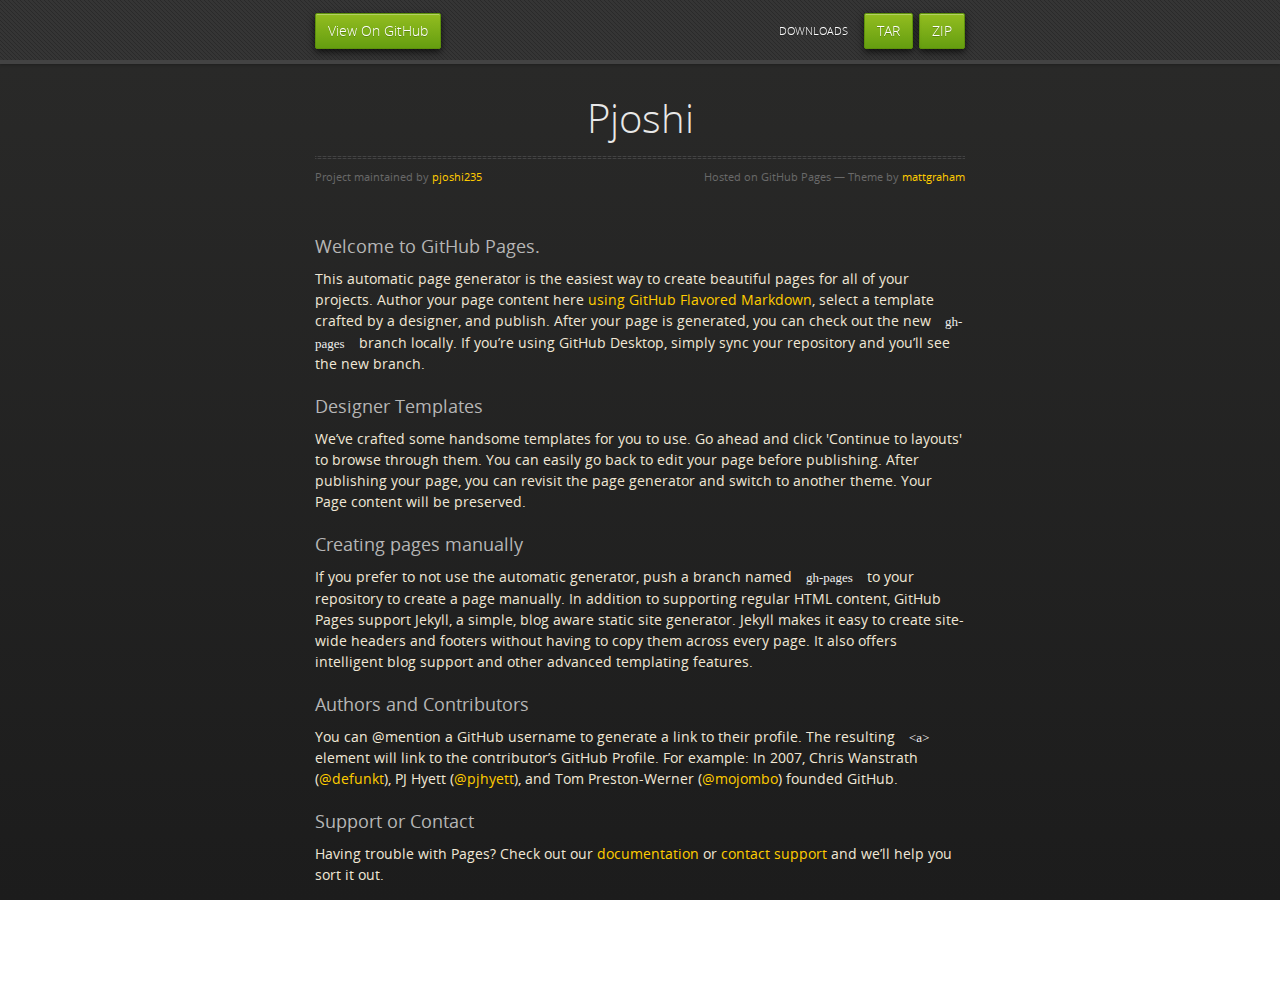
<file: index.html>
<!doctype html>
<html>
  <head>
    <meta charset="utf-8">
    <meta http-equiv="X-UA-Compatible" content="chrome=1">
    <title>Pjoshi by pjoshi235</title>
    <link rel="stylesheet" href="stylesheets/styles.css">
    <link rel="stylesheet" href="stylesheets/github-dark.css">
    <script src="https://ajax.googleapis.com/ajax/libs/jquery/1.7.1/jquery.min.js"></script>
    <script src="javascripts/respond.js"></script>
    <!--[if lt IE 9]>
      <script src="//html5shiv.googlecode.com/svn/trunk/html5.js"></script>
    <![endif]-->
    <!--[if lt IE 8]>
    <link rel="stylesheet" href="stylesheets/ie.css">
    <![endif]-->
    <meta name="viewport" content="width=device-width, initial-scale=1, user-scalable=no">

  </head>
  <body>
      <div id="header">
        <nav>
          <li class="fork"><a href="https://github.com/pjoshi235/pjoshi">View On GitHub</a></li>
          <li class="downloads"><a href="https://github.com/pjoshi235/pjoshi/zipball/master">ZIP</a></li>
          <li class="downloads"><a href="https://github.com/pjoshi235/pjoshi/tarball/master">TAR</a></li>
          <li class="title">DOWNLOADS</li>
        </nav>
      </div><!-- end header -->

    <div class="wrapper">

      <section>
        <div id="title">
          <h1>Pjoshi</h1>
          <p></p>
          <hr>
          <span class="credits left">Project maintained by <a href="https://github.com/pjoshi235">pjoshi235</a></span>
          <span class="credits right">Hosted on GitHub Pages &mdash; Theme by <a href="https://twitter.com/michigangraham">mattgraham</a></span>
        </div>

        <h3>
<a id="welcome-to-github-pages" class="anchor" href="#welcome-to-github-pages" aria-hidden="true"><span aria-hidden="true" class="octicon octicon-link"></span></a>Welcome to GitHub Pages.</h3>

<p>This automatic page generator is the easiest way to create beautiful pages for all of your projects. Author your page content here <a href="https://guides.github.com/features/mastering-markdown/">using GitHub Flavored Markdown</a>, select a template crafted by a designer, and publish. After your page is generated, you can check out the new <code>gh-pages</code> branch locally. If you’re using GitHub Desktop, simply sync your repository and you’ll see the new branch.</p>

<h3>
<a id="designer-templates" class="anchor" href="#designer-templates" aria-hidden="true"><span aria-hidden="true" class="octicon octicon-link"></span></a>Designer Templates</h3>

<p>We’ve crafted some handsome templates for you to use. Go ahead and click 'Continue to layouts' to browse through them. You can easily go back to edit your page before publishing. After publishing your page, you can revisit the page generator and switch to another theme. Your Page content will be preserved.</p>

<h3>
<a id="creating-pages-manually" class="anchor" href="#creating-pages-manually" aria-hidden="true"><span aria-hidden="true" class="octicon octicon-link"></span></a>Creating pages manually</h3>

<p>If you prefer to not use the automatic generator, push a branch named <code>gh-pages</code> to your repository to create a page manually. In addition to supporting regular HTML content, GitHub Pages support Jekyll, a simple, blog aware static site generator. Jekyll makes it easy to create site-wide headers and footers without having to copy them across every page. It also offers intelligent blog support and other advanced templating features.</p>

<h3>
<a id="authors-and-contributors" class="anchor" href="#authors-and-contributors" aria-hidden="true"><span aria-hidden="true" class="octicon octicon-link"></span></a>Authors and Contributors</h3>

<p>You can @mention a GitHub username to generate a link to their profile. The resulting <code>&lt;a&gt;</code> element will link to the contributor’s GitHub Profile. For example: In 2007, Chris Wanstrath (<a href="https://github.com/defunkt" class="user-mention">@defunkt</a>), PJ Hyett (<a href="https://github.com/pjhyett" class="user-mention">@pjhyett</a>), and Tom Preston-Werner (<a href="https://github.com/mojombo" class="user-mention">@mojombo</a>) founded GitHub.</p>

<h3>
<a id="support-or-contact" class="anchor" href="#support-or-contact" aria-hidden="true"><span aria-hidden="true" class="octicon octicon-link"></span></a>Support or Contact</h3>

<p>Having trouble with Pages? Check out our <a href="https://help.github.com/pages">documentation</a> or <a href="https://github.com/contact">contact support</a> and we’ll help you sort it out.</p>
      </section>

    </div>
    <!--[if !IE]><script>fixScale(document);</script><![endif]-->
    
  </body>
</html>
</file>
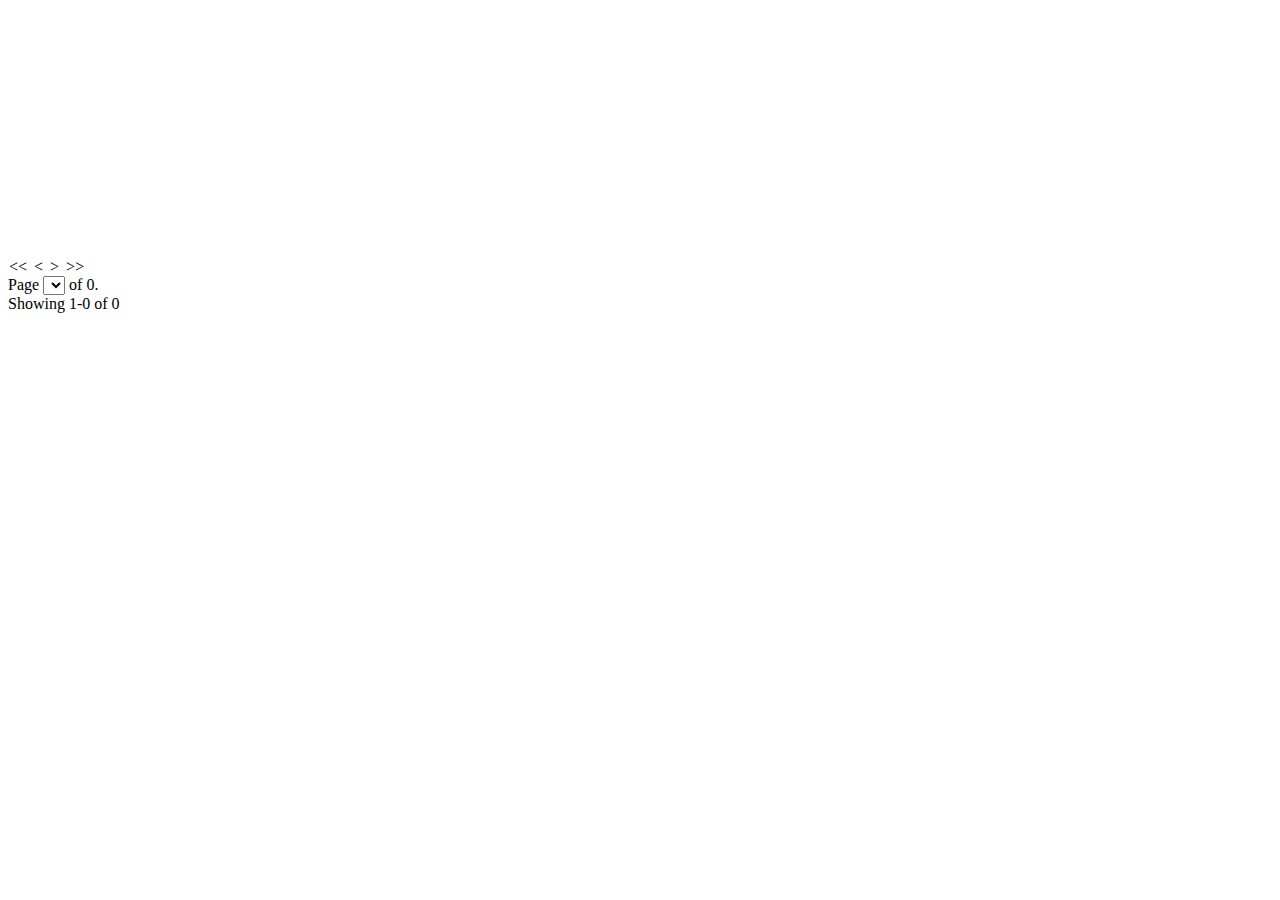
<file: my/ayurvedablogarchive.html>
<!doctype html>
<html lang="en">
<head>
<meta charset="utf-8">
<title></title>
<style type="">
*/
html, body {background-color: transparent; margin-left:0; margin-top:0;}

.simple-pagination-page-numbers a{
display: block;
	float: left;
	width: 1.5rem;
	text-align: center;
}

.my-navigation a{
	color: #000000;
	text-decoration: none;
	padding-top: 2px;
	padding-bottom: 2px;
        padding-left: 1px;
	padding-right: 1px;
}
.my-navigation a h1{
	padding: 2px;
	color: #000000;
	text-align: center;
}
.my-navigation a:hover{
	color: #124d9b;
	background-color: #A8CEDD}
.my-navigation {
	display: table;
}

.my-navigation:after{
	content: "";
	display: table;
	clear: both;
}
.my-navigation div{
	float: left;
}
.my-navigation div + div{
	margin-left: 5px;
}
#postarctbl{
width: 220px;
white-space: nowrap;
overflow: hidden;
}

#postarctbl td {
background-color: #C9DDE5;
}

#postarctbl td:hover {
background-color: #A8CEDD;
}
#postarctbl td a {
background-color: #C9DDE5;
color: #000000;
text-decoration: none;
font-size:16px;
font-family: georgia;
}
#postarctbl td a:hover {
background-color: #A8CEDD;
color: #01576D;
}

#bp_toc1 {
min-height: 250px;
max-height: 250px;
width: 220px;
white-space: nowrap;
overflow: hidden;
}
#bp_toc1 a: hover{
color:#0b0375;
background-color:#A8CEDD;
}
</style>


<base target="_top" />


</head>
<body>


<div id="archivetitle">
<div id="bp_toc1">
</div>
<script type="text/javascript">
// ---------------------------------------------------
// BLOGTOC
// ---------------------------------------------------
// BlogToc creates a clickable Table Of Contents for
// Blogger Blogs.
// It uses the JSON post feed, and create a ToC of it.
// The ToC can be sorted by title or by date, both
// ascending and descending, and can be filtered by
// label.
// ---------------------------------------------------
// Author: Beautiful Beta
// Url: http://beautifulbeta.blogspot.com
// Version: 2
// Date: 2007-04-12
// ---------------------------------------------------
// Modified by Pankaj Joshi
// http://pjoshi235.blogspot.com
// Date : 23-05-2015
// global arrays

  var postTitle = new Array();     // array of posttitles
   var postUrl = new Array();       // array of posturls
   var postDate = new Array();      // array of post publish dates
   var postSum = new Array();       // array of post summaries
   var postLabels = new Array();    // array of post labels

// global variables
   var sortBy = "datenewest";         // default value for sorting ToC
   var tocLoaded = false;           // true if feed is read and ToC can be displayed
   var numChars = 500;              // number of characters in post summary
   var postFilter = '';             // default filter value
   var tocdiv = document.getElementById("bp_toc1"); //the toc container
   var totalEntires =0; //Entries grabbed till now
   var totalPosts =0; //Total number of posts in the blog.

// main callback function

function loadtoc(json) {

   function getPostData() {
   // this functions reads all postdata from the json-feed and stores it in arrays
      if ("entry" in json.feed) {
         var numEntries = json.feed.entry.length;
         totalEntires = totalEntires + numEntries;
         totalPosts=json.feed.openSearch$totalResults.$t
         if(totalPosts>totalEntires)
         {
         var nextjsoncall = document.createElement('script');
         nextjsoncall.type = 'text/javascript';
         startindex=totalEntires+1;
         nextjsoncall.setAttribute("src", "http://ayurvedapjoshi.blogspot.com/feeds/posts/summary?start-index=" + startindex + "&max-results=500&alt=json-in-script&callback=loadtoc");
         tocdiv.appendChild(nextjsoncall);
         }
      // main loop gets all the entries from the feed
         for (var i = 0; i < numEntries; i++) {
         // get the entry from the feed
            var entry = json.feed.entry[i];

         // get the posttitle from the entry
            var posttitle = entry.title.$t;

         // get the post date from the entry
            var postdate = entry.published.$t.substring(0,10);

         // get the post url from the entry
            var posturl;
            for (var k = 0; k < entry.link.length; k++) {
               if (entry.link[k].rel == 'alternate') {
               posturl = entry.link[k].href;
               break;
               }
            }

         // get the post contents from the entry
         // strip all html-characters, and reduce it to a summary
            if ("content" in entry) {
               var postcontent = entry.content.$t;}
            else
               if ("summary" in entry) {
                  var postcontent = entry.summary.$t;}
               else var postcontent = "";
         // strip off all html-tags
            var re = /<\S[^>]*>/g; 
            postcontent = postcontent.replace(re, "");
         // reduce postcontent to numchar characters, and then cut it off at the last whole word
            if (postcontent.length > numChars) {
               postcontent = postcontent.substring(0,numChars);
               var quoteEnd = postcontent.lastIndexOf(" ");
               postcontent = postcontent.substring(0,quoteEnd) + '...';
            }

         // get the post labels from the entry
            var pll = '';
            if ("category" in entry) {
               for (var k = 0; k < entry.category.length; k++) {
                  pll += '<a href="javascript:filterPosts(\'' + entry.category[k].term + '\');" title="Click here to select all posts with label \'' + entry.category[k].term + '\'">' + entry.category[k].term + '</a>,  ';
               }
            var l = pll.lastIndexOf(',');
            if (l != -1) { pll = pll.substring(0,l); }
            }

         // add the post data to the arrays
            postTitle.push(posttitle);
            postDate.push(postdate);
            postUrl.push(posturl);
            postSum.push(postcontent);
            postLabels.push(pll);
         }
      }
      if(totalEntires==totalPosts) {tocLoaded=true;showToc();}
   } // end of getPostData

// start of showtoc function body
// get the number of entries that are in the feed
//   numEntries = json.feed.entry.length;

// get the postdata from the feed
   getPostData();

// sort the arrays
   sortPosts(sortBy);
   tocLoaded = true;
}



// filter and sort functions


function filterPosts(filter) {
// This function changes the filter
// and displays the filtered list of posts
  // document.getElementById("bp_toc1").scrollTop = document.getElementById("bp_toc1").offsetTop;;
   postFilter = filter;
   displayToc(postFilter);
} // end filterPosts

function allPosts() {
// This function resets the filter
// and displays all posts

   postFilter = '';
   displayToc(postFilter);
} // end allPosts

function sortPosts(sortBy) {
// This function is a simple bubble-sort routine
// that sorts the posts

   function swapPosts(x,y) {
   // Swaps 2 ToC-entries by swapping all array-elements
      var temp = postTitle[x];
      postTitle[x] = postTitle[y];
      postTitle[y] = temp;
      var temp = postDate[x];
      postDate[x] = postDate[y];
      postDate[y] = temp;
      var temp = postUrl[x];
      postUrl[x] = postUrl[y];
      postUrl[y] = temp;
      var temp = postSum[x];
      postSum[x] = postSum[y];
      postSum[y] = temp;
      var temp = postLabels[x];
      postLabels[x] = postLabels[y];
      postLabels[y] = temp;
   } // end swapPosts

   for (var i=0; i < postTitle.length-1; i++) {
      for (var j=i+1; j<postTitle.length; j++) {
         if (sortBy == "titleasc") { if (postTitle[i] > postTitle[j]) { swapPosts(i,j); } }
         if (sortBy == "titledesc") { if (postTitle[i] < postTitle[j]) { swapPosts(i,j); } }
         if (sortBy == "dateoldest") { if (postDate[i] > postDate[j]) { swapPosts(i,j); } }
         if (sortBy == "datenewest") { if (postDate[i] < postDate[j]) { swapPosts(i,j); } }
      }
   }
} // end sortPosts

// displaying the toc

function displayToc(filter) {
// this function creates a three-column table and adds it to the screen
   var numDisplayed = 0;
   var tocTable = '';
   var tocHead1 = 'Post Title';
   var tocTool1 = 'Click to sort by title';
   var tocHead2 = 'DATE';
   var tocTool2 = 'Click to sort by date';
   var tocHead3 = 'LABELS';
   var tocTool3 = '';
   if (sortBy == "titleasc") { 
      tocTool1 += ' (descending)';
      tocTool2 += ' (newest first)';
   }
   if (sortBy == "titledesc") { 
      tocTool1 += ' (ascending)';
      tocTool2 += ' (newest first)';
   }
   if (sortBy == "dateoldest") { 
      tocTool1 += ' (ascending)';
      tocTool2 += ' (newest first)';
   }
   if (sortBy == "datenewest") { 
      tocTool1 += ' (ascending)';
      tocTool2 += ' (oldest first)';
   }
   if (postFilter != '') {
      tocTool3 = 'Click to show all posts';
   }
   tocTable += '<table id="postarctbl">';
   
   for (var i = 0; i < postTitle.length; i++) {
      if (filter == '') {
         tocTable += '<tr><td><a href="' + postUrl[i] + '" title="' + postSum[i] + '"><span>&#187; &#160;' + postTitle[i]+ ' </span></a></td></tr>';
         numDisplayed++;
      } else {
          z = postLabels[i].lastIndexOf(filter);
          if ( z!= -1) {
             tocTable += '<tr><td><a href="' + postUrl[i] + '" title="' + postSum[i] + '"><span>&#187; &#160; '+postTitle[i] + ' </span></a></td></tr>';
             numDisplayed++;
          }
        }
   }
   tocTable += '</table>';
   if (numDisplayed == postTitle.length) {
      var tocNote = '<span class="toc-note"><br/></span>'; }
   else {
      var tocNote = '<span class="toc-note"> \'';
      tocNote += postFilter + '\' of '+ postTitle.length + ' posts total<br/></span>';
   }
   tocdiv.innerHTML = tocTable;
} // end of displayToc

function toggleTitleSort() {
   if (sortBy == "titleasc") { sortBy = "titledesc"; }
   else { sortBy = "titleasc"; }
   sortPosts(sortBy);
   displayToc(postFilter);
} // end toggleTitleSort

function toggleDateSort() {
   if (sortBy == "datenewest") { sortBy = "dateoldest"; }
   else { sortBy = "datenewest"; }
   sortPosts(sortBy);
   displayToc(postFilter);
} // end toggleTitleSort


function showToc() {
  if (tocLoaded) { 
     displayToc(postFilter);
     var toclink = document.getElementById("toclink");
   
  }
  else { alert("Just wait... TOC is loading"); }
}

function hideToc() {
  var tocdiv = document.getElementById("toc");
  tocdiv.innerHTML = '';
  var toclink = document.getElementById("toclink");
  toclink.innerHTML = '<a href="#" onclick="scroll(0,0); showToc(); Effect.toggle('+"'toc-result','blind');"+'">» Show Table of Contents</a> <img src="http://chenkaie.blog.googlepages.com/new_1.gif"/>';
}


</script>

<script src="http://ayurvedapjoshi.blogspot.com/feeds/posts/summary?alt=json-in-script&amp;max-results=500&amp;callback=loadtoc" type="text/javascript"></script>

	<div class="my-navigation">
		<div class="simple-pagination-first"></div>
		<div class="simple-pagination-previous"></div>
		<div class="simple-pagination-page-numbers"></div>
		<div class="simple-pagination-next"></div>
		<div class="simple-pagination-last"></div>
	</div>
	<div>
		Page <select class="simple-pagination-select-specific-page"></select> of <span class="simple-pagination-page-count"></span>.
	</div>
	<div class="simple-pagination-showing-x-of-x"></div>
</div>

<script src="http://ajax.googleapis.com/ajax/libs/jquery/2.0.3/jquery.min.js"></script>
<script>
(function($){

$.fn.simplePagination = function(options)
{
	var settings = $.extend({}, $.fn.simplePagination.defaults, options);

	/*
	NUMBER FORMATTING
	*/
	function simple_number_formatter(number, digits_after_decimal, thousands_separator, decimal_separator)
	{
		//OTHERWISE 0==false==undefined
		digits_after_decimal = isNaN(digits_after_decimal) ? 2 : parseInt(digits_after_decimal);
		//was a thousands place separator provided?
		thousands_separator = (typeof thousands_separator === 'undefined') ? ',' : thousands_separator;
		//was a decimal place separator provided?
		decimal_separator = (typeof decimal_separator === 'undefined') ? '.' : decimal_separator;

			//123.45 => 123==integer; 45==fraction
		var parts = ((+number).toFixed(digits_after_decimal) + '').split(decimal_separator),  // Force Number typeof with +: +number
			//obtain the integer part
			integer = parts[0] + '',
			//obtain the fraction part IF one exists
			fraction = (typeof parts[1] === 'undefined') ? '' : parts[1],
			//create the decimal(fraction) part of the answer
			decimal = digits_after_decimal > 0 ? decimal_separator + fraction : '',
			//find 1 or more digits, EXACTLY PRECEDING, exactly 3 digits
			pattern = /(\d+)(\d{3})/;
			//pattern = /(\d)(?=(\d{3})+$)/; .replace(..., '$1' + thousands_separator

		//while the pattern can be matched
		while(pattern.test(integer))
		{
			//insert the specified thousands place separator
			integer = integer.replace(pattern, '$1' + thousands_separator + '$2');
		}

		//return the formated number!
		return integer + decimal;
	}

	return this.each(function()
	{
		var container_id = '#' + $(this).attr('id'),
			items = $(this).find(settings.pagination_container).children(),
			item_count = items.length,
			items_per_page = parseInt(settings.items_per_page),
			page_count = Math.ceil(item_count / items_per_page),
			number_of_visible_page_numbers = parseInt(settings.number_of_visible_page_numbers);

		// Show the appropriate items given the specific page_number
		function refresh_page(page_number, item_range_min, item_range_max)
		{
			items.hide();
			items.slice(item_range_min, item_range_max).show();
		}

		function refresh_first(page_number)
		{
			// e.g.
			// <a href="#" class="simple-pagination-navigation-first [simple-pagination-nagivation-disabled]"
			// data-simple-pagination-page-number="1">First</a>
			/*
			var element = document.createElement(settings.navigation_element);
			element.id = 'rawr';
			element.href = '#';
			element.className = settings.html_prefix + '-navigation-first';
			element.className += page_count === 1 || page_number === 1 ? ' ' + settings.html_prefix + '-navigation-disabled' : '';
			element.setAttribute('data-' + settings.html_prefix + '-page-number', 1);
			element.appendChild(document.createTextNode(settings.first_content));
			*/
			var first_html = '<' + settings.navigation_element + ' href="#" class="' + settings.html_prefix + '-navigation-first';
			first_html += page_count === 1 || page_number === 1 ? ' ' + settings.html_prefix + '-navigation-disabled' : '';
			first_html += '" data-' + settings.html_prefix + '-page-number="' + 1 + '">' + settings.first_content + '</' + settings.navigation_element + '>';
			return first_html;  // return element.outerHTML;
		}

		function refresh_previous(page_number)
		{
			var previous_page = page_number > 1 ? page_number - 1 : 1,
				previous_html = '<' + settings.navigation_element + ' href="#" class="' + settings.html_prefix + '-navigation-previous';
			previous_html += page_count === 1 || page_number === 1 ? ' ' + settings.html_prefix + '-navigation-disabled' : '';
			previous_html += '" data-' + settings.html_prefix + '-page-number="' + previous_page + '">' + settings.previous_content + '</' + settings.navigation_element + '>';
			return previous_html;
		}

		function refresh_next(page_number)
		{
			var next_page = page_number + 1 > page_count ? page_count : page_number + 1,
				next_html = '<' + settings.navigation_element + ' href="#" class="' + settings.html_prefix + '-navigation-next';
			next_html += page_count === 1 || page_number === page_count ? ' ' + settings.html_prefix + '-navigation-disabled' : '';
			next_html += '" data-' + settings.html_prefix + '-page-number="' + next_page + '">' + settings.next_content + '</' + settings.navigation_element + '>';
			return next_html;
		}

		function refresh_last(page_number)
		{
			var last_html = '<' + settings.navigation_element + ' href="#" class="' + settings.html_prefix + '-navigation-last';
			last_html += page_count === 1 || page_number === page_count ? ' ' + settings.html_prefix + '-navigation-disabled' : '';
			last_html += '" data-' + settings.html_prefix + '-page-number="' + page_count + '">' + settings.last_content + '</' + settings.navigation_element + '>';
			return last_html;
		}

		function refresh_page_numbers(page_number)
		{
			// half_of_number_of_page_numbers_visable causes even numbers to be treated the same as the next LOWEST odd number (e.g. 6 === 5)
			// Used to center the current page number in 'else' below
			var half_of_number_of_page_numbers_visable = Math.ceil(number_of_visible_page_numbers / 2) - 1,
				current_while_page = 0,
				page_numbers_html = [],
				create_page_navigation = function()
				{
					page_number_html = '<' + settings.navigation_element + ' href="#" class="' + settings.html_prefix + '-navigation-page';
					page_number_html += page_count === 1 || page_number === current_while_page ? ' ' + settings.html_prefix + '-navigation-disabled' : '';
					page_number_html += '" data-' + settings.html_prefix + '-page-number="' + current_while_page + '">' + simple_number_formatter(current_while_page, 0, settings.thousands_separator) + '</' + settings.navigation_element + '>';
					page_numbers_html.push(page_number_html);
				};

			//are we on the left half of the desired truncation length?
			if(page_number <= half_of_number_of_page_numbers_visable)
			{
				var max = half_of_number_of_page_numbers_visable * 2 + 1;
				max = max > page_count ? page_count : max;
				while(current_while_page < max)
				{
					++current_while_page;
					create_page_navigation();
				}
			}
			//are we on the right side of the desired truncation length?
			else if(page_number > page_count - half_of_number_of_page_numbers_visable)
			{
				var min = page_count - half_of_number_of_page_numbers_visable * 2 - 1;
				current_while_page = min < 0 ? 0 : min;
				while(current_while_page < page_count)
				{
					++current_while_page;
					create_page_navigation();
				}
			}
			//have lots of pages
			//half_of_num... + number_of_visible_page_numbers + half_of_num...
			//center the current page between: number_of_visible_page_numbers
			else
			{
				var min = page_number - half_of_number_of_page_numbers_visable - 1,
					max = page_number + half_of_number_of_page_numbers_visable;
				current_while_page = min < 0 ? 0 : min;
				max = max > page_count ? page_count : max;//shouldn't need this but just being cautious
				while(current_while_page < max)
				{
					++current_while_page;
					create_page_navigation();
				}
			}

			return page_numbers_html.join('');
		}

		function refresh_items_per_page_list()
		{
			var items_per_page_html = '';
			$.each(settings.items_per_page_content, function(k, v){
				k = (typeof k === 'Number') ? simple_number_formatter(k, 0, settings.thousands_separator) : k;
				v = parseInt(v);
				items_per_page_html += '<option value="' + v + '"';
				items_per_page_html += v === items_per_page ? ' selected' : '';
				items_per_page_html += '>' + k + '</option>\n';
			});
			return items_per_page_html;
		}

		function refresh_specific_page_list(page_number)
		{
			var select_html = '';
			for(var i=1; i<=page_count; i++)
			{
				select_html += '<option value="' + i + '"';
				select_html += i === page_number ? ' selected' : '';
				select_html += '>' + simple_number_formatter(i, 0, settings.thousands_separator) + '</option>\n';
			}
			return select_html;
		}

		function refresh_simple_pagination(page_number)
		{
			var item_range_min = page_number * items_per_page - items_per_page,
				item_range_max = item_range_min + items_per_page;

			item_range_max = item_range_max > item_count ? item_count : item_range_max;

			refresh_page(page_number, item_range_min, item_range_max);

			if(settings.use_first)
			{
				$(container_id + ' .' + settings.html_prefix + '-first').html(refresh_first(page_number));
			}
			if(settings.use_previous)
			{
				$(container_id + ' .' + settings.html_prefix + '-previous').html(refresh_previous(page_number));
			}
			if(settings.use_next)
			{
				$(container_id + ' .' + settings.html_prefix + '-next').html(refresh_next(page_number));
			}
			if(settings.use_last)
			{
				$(container_id + ' .' + settings.html_prefix + '-last').html(refresh_last(page_number));
			}
			if(settings.use_page_numbers && number_of_visible_page_numbers !== 0)
			{
				$(container_id + ' .' + settings.html_prefix + '-page-numbers').html(refresh_page_numbers(page_number));
			}
			if(settings.use_page_x_of_x)
			{
				var page_x_of_x_html = '' + settings.page_x_of_x_content + ' ' + simple_number_formatter(page_number, 0, settings.thousands_separator) + ' of ' + simple_number_formatter(page_count, 0, settings.thousands_separator);
				$(container_id + ' .' + settings.html_prefix + '-page-x-of-x').html(page_x_of_x_html);
			}
			if(settings.use_page_count)
			{
				$(container_id + ' .' + settings.html_prefix + '-page-count').html(page_count);
			}
			if(settings.use_showing_x_of_x)
			{
				var showing_x_of_x_html = settings.showing_x_of_x_content + ' ' + simple_number_formatter(item_range_min + 1, 0, settings.thousands_separator) + '-' + simple_number_formatter(item_range_max, 0, settings.thousands_separator) + ' of ' + simple_number_formatter(item_count, 0, settings.thousands_separator);
				$(container_id + ' .' + settings.html_prefix + '-showing-x-of-x').html(showing_x_of_x_html);
			}
			if(settings.use_item_count)
			{
				$(container_id + ' .' + settings.html_prefix + '-item-count').html(item_count);
			}
			if(settings.use_items_per_page)
			{
				$(container_id + ' .' + settings.html_prefix + '-items-per-page').html(refresh_items_per_page_list);
			}
			if(settings.use_specific_page_list)
			{
				$(container_id + ' .' + settings.html_prefix + '-select-specific-page').html(refresh_specific_page_list(page_number));
			}
		}
		refresh_simple_pagination(1);

		$(container_id).on('click', settings.navigation_element + '[data-' + settings.html_prefix + '-page-number]', function(e)
		{
			e.preventDefault();

			var page_number = +$(this).attr('data-' + settings.html_prefix + '-page-number');
			refresh_simple_pagination(page_number);
		});

		$(container_id + ' .' + settings.html_prefix + '-items-per-page').change(function()
		{
			items_per_page = +$(this).val();
			page_count = Math.ceil(item_count / items_per_page);
			refresh_simple_pagination(1);
		});

		$(container_id + ' .' + settings.html_prefix + '-select-specific-page').change(function()
		{
			specific_page = +$(this).val();
			refresh_simple_pagination(specific_page);
		});
	});
};

$.fn.simplePagination.defaults = {
	pagination_container: 'tbody',
	html_prefix: 'simple-pagination',
	navigation_element: 'a',//button, span, div, et cetera
	items_per_page: 25,
	number_of_visible_page_numbers: 5,
	//
	use_page_numbers: true,
	use_first: true,
	use_previous: true,
	use_next: true,
	use_last: true,
	//
	use_page_x_of_x: true,
	use_page_count: false,// Can be used to combine page_x_of_x and specific_page_list
	use_showing_x_of_x: true,
	use_item_count: false,
	use_items_per_page: true,
	use_specific_page_list: true,
	//
	first_content: 'First',  //e.g. '<<'
	previous_content: 'Previous',  //e.g. '<'
	next_content: 'Next',  //e.g. '>'
	last_content: 'Last', //e.g. '>>'
	page_x_of_x_content: 'Page',
	showing_x_of_x_content: 'Showing',
	//
	items_per_page_content: {
		'Five': 5,
		'Ten': 10,
		'Twenty-five': 25,
		'Fifty': 50,
		'One hundred': 100
	},
	thousands_separator: ','
};

})(jQuery);
</script>
<script>
(function($){
$('#archivetitle').simplePagination({
first_content: '&lt;&lt;',
	previous_content: '<',
	next_content: '>',
	last_content: '>>',
	items_per_page: 10,
	number_of_visible_page_numbers: 5,
        use_page_count: true
});

})(jQuery);
</script>

<script>
	(function(i,s,o,g,r,a,m){i['GoogleAnalyticsObject']=r;i[r]=i[r]||function(){
	(i[r].q=i[r].q||[]).push(arguments)},i[r].l=1*new Date();a=s.createElement(o),
	m=s.getElementsByTagName(o)[0];a.async=1;a.src=g;m.parentNode.insertBefore(a,m)
	})(window,document,'script','//www.google-analytics.com/analytics.js','ga');
	ga('create', 'UA-63864046-1', 'ayurvedapjoshi.blogspot.com');
	ga('send', 'pageview');
</script>
</body>
</html>
</file>
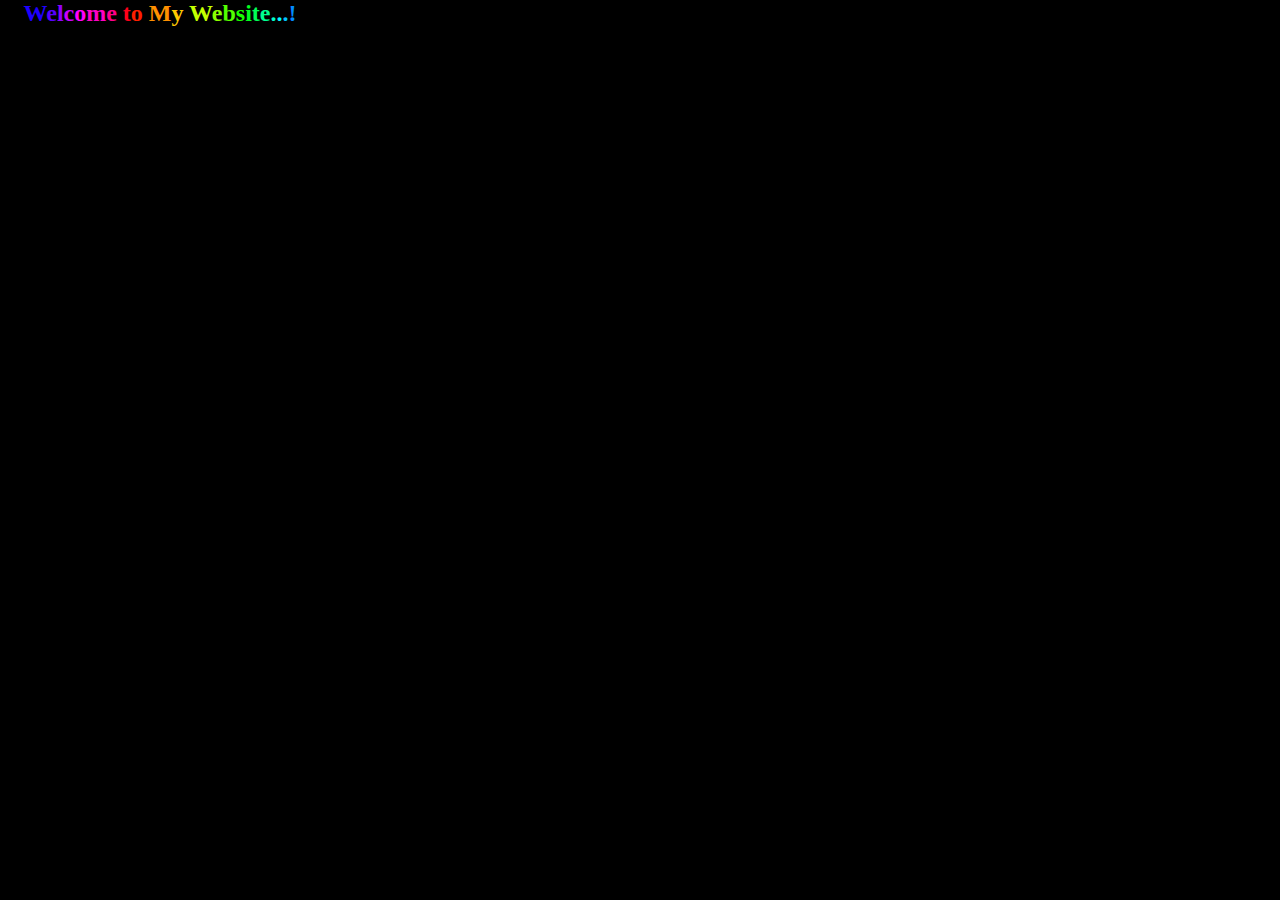
<file: my/rainbowtext.html>
<html>
<title></title>
<head>
    <meta name="viewport" content="width=device-width, initial-scale=1">
    <style type="text/css">
        html: {background:#000000;}
        body{
        background:#000000;
        margin-top:0px;
        margin-left:0;
        margin-right:0;
        margin-bottom:0;
        padding:0 0 0 0;
        }
    </style>

</head>
<body>

<div id="welcome" style="width: 320px; background-color: #000000;">
<script  type=text/javascript>

<!-- Begin

/* This script and many more are available free online at

The JavaScript Source!! http://javascript.internet.com

Created by: HaganeNoKokoro :: http://tinyurl.com/buvp9 */

/*

 * Notes on hue

 *

 * This script uses hue rotation in the following manner:

 * hue=0   is red (#FF0000)

 * hue=60  is yellow (#FFFF00)

 * hue=120 is green (#00FF00)

 * hue=180 is cyan (#00FFFF)

 * hue=240 is blue (#0000FF)

 * hue=300 is magenta (#FF00FF)

 * hue=360 is hue=0 (#FF0000)

 *

 * Notes on the script

 *

 * This script should function in any browser that supports document.getElementById

 * It has been tested in Netscape7, Mozilla Firefox 1.0, and Internet Explorer 6

 *

 * Accessibility

 *

 * The script does not write the string out, but rather takes it from an existing

 * HTML element. Therefore, users with javascript disabled will not be adverely affected.

 * They just won't get the pretty colors.

 */

/*

 * splits par.firstChild.data into 1 span for each letter

 * ARGUMENTS

 *   span - HTML element containing a text node as the only element

 */

function toSpans(span) {

  var str=span.firstChild.data;

  var a=str.length;

  span.removeChild(span.firstChild);

  for(var i=0; i<a; i++) {

    var theSpan=document.createElement("SPAN");

    theSpan.appendChild(document.createTextNode(str.charAt(i)));

    span.appendChild(theSpan);

  }

}

/*

 * creates a rainbowspan object

 * whose letters will be colored [deg] degrees of hue

 * ARGUMENTS

 *   span - HTML element to apply the effect to (text only, no HTML)

 *   hue - what degree of hue to start at (0-359)

 *   deg - how many hue degrees should be traversed from beginning to end of the string (360 => once around, 720 => twice, etc)

 *   brt - brightness (0-255, 0 => black, 255 => full color)

 *   spd - how many ms between moveRainbow calls (less => faster)

 *   hspd - how many hue degrees to move every time moveRainbow is called (0-359, closer to 180 => faster)

 */

function RainbowSpan(span, hue, deg, brt, spd, hspd) {

    this.deg=(deg==null?360:Math.abs(deg));

    this.hue=(hue==null?0:Math.abs(hue)%360);

    this.hspd=(hspd==null?3:Math.abs(hspd)%360);

    this.length=span.firstChild.data.length;

    this.span=span;

    this.speed=(spd==null?50:Math.abs(spd));

    this.hInc=this.deg/this.length;

    this.brt=(brt==null?255:Math.abs(brt)%256);

    this.timer=null;

    toSpans(span);

    this.moveRainbow();

}

/*

 * sets the colors of the children of [this] as a hue-rotating rainbow starting at this.hue;

 * requires something to manage ch externally

 * I had to make the RainbowSpan class because M$IE wouldn't let me attach this prototype to [Object]

 */

RainbowSpan.prototype.moveRainbow = function() {

  if(this.hue>359) this.hue-=360;

  var color;

  var b=this.brt;

  var a=this.length;

  var h=this.hue;

  for(var i=0; i<a; i++) {

    if(h>359) h-=360;

    if(h<60) { color=Math.floor(((h)/60)*b); red=b;grn=color;blu=0; }

    else if(h<120) { color=Math.floor(((h-60)/60)*b); red=b-color;grn=b;blu=0; }

    else if(h<180) { color=Math.floor(((h-120)/60)*b); red=0;grn=b;blu=color; }

    else if(h<240) { color=Math.floor(((h-180)/60)*b); red=0;grn=b-color;blu=b; }

    else if(h<300) { color=Math.floor(((h-240)/60)*b); red=color;grn=0;blu=b; }

    else { color=Math.floor(((h-300)/60)*b); red=b;grn=0;blu=b-color; }

    h+=this.hInc;

    this.span.childNodes[i].style.color="rgb("+red+", "+grn+", "+blu+")";

  }

  this.hue+=this.hspd;

}

// End -->

</script>
 <!-- STEP TWO: Copy this code into the BODY of your HTML document  -->
<div align=center>
<h2 id=r1>
Welcome to My Website...!
</h2>
</div>
<script type=text/javascript>

var r1=document.getElementById("r1"); //get span to apply rainbow

var myRainbowSpan=new RainbowSpan(r1, 0, 360, 255, 50, 18); //apply static rainbow effect

myRainbowSpan.timer=window.setInterval("myRainbowSpan.moveRainbow()", myRainbowSpan.speed);

</script>
<div align=center>
<p id=r2>
</p>
</div>
<script type=text/javascript>

var r2=document.getElementById("r2"); //get span to apply rainbow

var myRainbowSpan2=new RainbowSpan(r2, 0, 360, 255, 50, 348); //apply static rainbow effect

myRainbowSpan2.timer=window.setInterval("myRainbowSpan2.moveRainbow()", myRainbowSpan2.speed);

</script>

 <script language=javascript>

<!---->

<!---->
<!-- Begin

var NS4 = (document.layers);

var IE4 = (document.all);

var win = this;

var n   = 0;

function findInPage(str) {

var txt, i, found;

if (str == "")

return false;

if (NS4) {

if (!win.find(str))

while(win.find(str, false, true))

n++;

else

n++;

if (n == 0) alert(str + " was not found on this page.");

}

if (IE4) {

txt = win.document.body.createTextRange();

for (i = 0; i <= n && (found = txt.findText(str)) != false; i++) {

txt.moveStart("character", 1);

txt.moveEnd("textedit");

}

if (found) {

txt.moveStart("character", -1);

txt.findText(str);

txt.select();

txt.scrollIntoView();

n++;

}

else {

if (n > 0) {

n = 0;

findInPage(str);

}

else

alert(str + " was not found on this page.");

}

}

return false;

}

//  End -->

</script>

<!-- STEP TWO: Copy this code into the BODY of your HTML document  -->
 </div>
</div> 
</body>
</html>
</file>
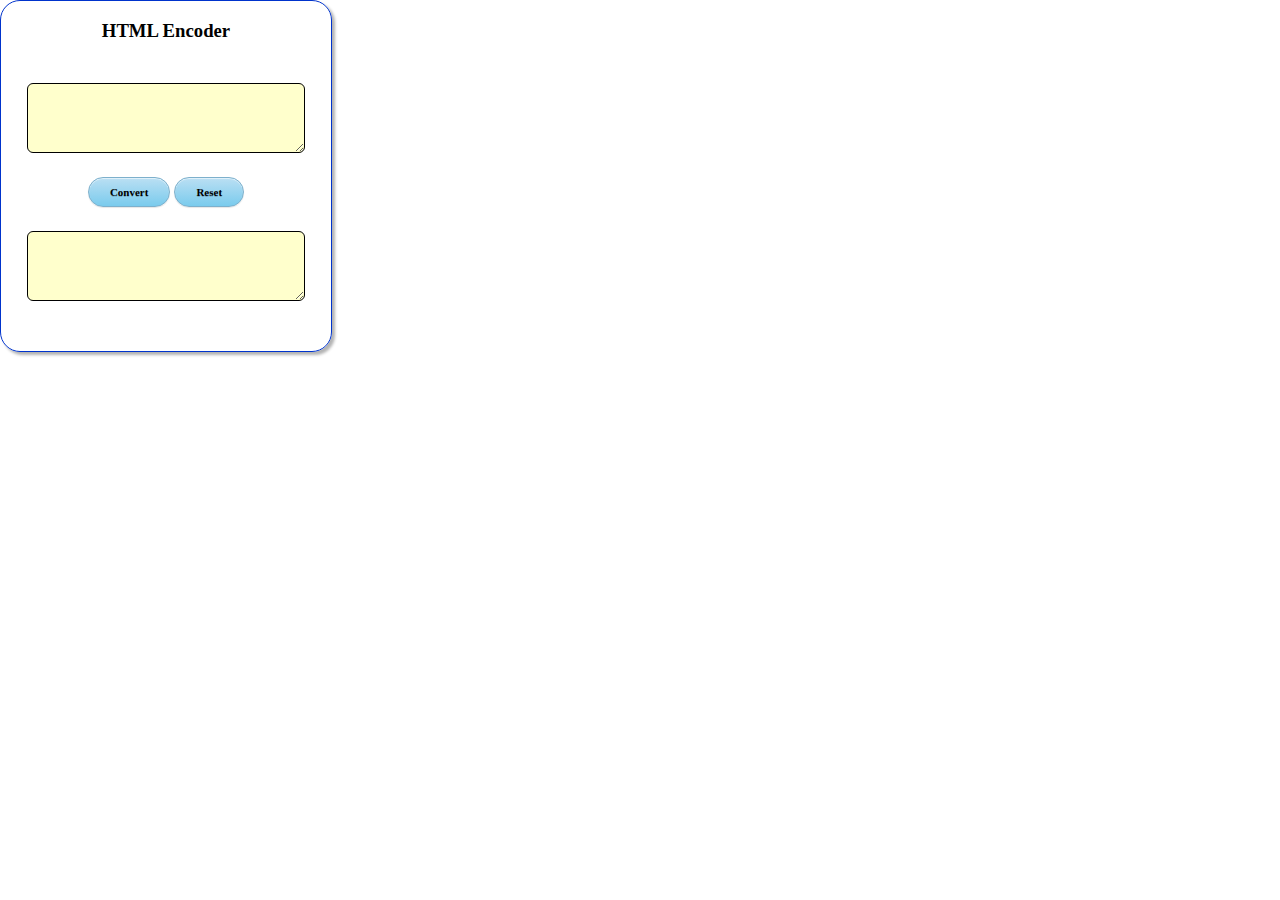
<file: my/pages/htmlcode.html>
<html>
	<head>
<style>
body {margin: 0 0 0 0;  background: transparent;  width: 330px;}

.input {
    border: 1px solid #006;
    margin: 20px;
    padding: 4px 10px;
    border: 1px solid black;
   border-radius: 6px;
    background: #ffc;
}

.btnLogin
{
    -moz-border-radius:2px;
    -webkit-border-radius:2px;
    border-radius:15px;
    background:#a1d8f0;
    background:-moz-linear-gradient(top, #badff3, #7acbed);
    background:-webkit-gradient(linear, center top, center bottom, from(#badff3), to(#7acbed));
	-ms-filter: "progid:DXImageTransform.Microsoft.gradient(startColorStr='#badff3', EndColorStr='#7acbed')";
    border:1px solid #7db0cc !important;
    cursor: pointer;
    padding:11px 16px;
    font:bold 11px/14px Verdana, Tahomma, Geneva;
    text-shadow:rgba(0,0,0,0.2) 0 1px 0px; 
    color:#000000;
    -moz-box-shadow:inset rgba(255,255,255,0.6) 0 1px 1px, rgba(0,0,0,0.1) 0 1px 1px;
    -webkit-box-shadow:inset rgba(255,255,255,0.6) 0 1px 1px, rgba(0,0,0,0.1) 0 1px 1px;
    box-shadow:inset rgba(255,255,255,0.6) 0 1px 1px, rgba(0,0,0,0.1) 0 1px 1px;
    margin-center:12px;
    float:center;
	padding:7px 21px;
}

.btnLogin:hover,
.btnLogin:focus,
.btnLogin:active{
    background:#a1d8f0;
    background:-moz-linear-gradient(top, #7acbed, #badff3);
    background:-webkit-gradient(linear, center top, center bottom, from(#7acbed), to(#badff3));
	-ms-filter: "progid:DXImageTransform.Microsoft.gradient(startColorStr='#7acbed', EndColorStr='#badff3')";
}
.btnLogin:active
{
    text-shadow:rgba(0,0,0,0.3) 0 -1px 0px; 
}

.style1 {font-family: Verdana, Arial, Helvetica, sans-serif}
</style>


	</head>
	<body>
<div style="width:330px;height:350px;-webkit-border-radius: 20px;-moz-border-radius: 20px;border-radius: 20px;border:1px solid #0033CC; -webkit-box-shadow: #B3B3B3 3px 3px 3px;-moz-box-shadow: #B3B3B3 3px 3px 3px; box-shadow: #B3B3B3 3px 3px 3px;">

<center>
        <h3>HTML Encoder</h3>


<form action="" method="get" name="ethirneechal">
<table align="center" width="80%"> 
<tbody>
<tr><td align="center"><textarea cols="30" rows="4" name="allibox" id="htmlbox" class="input"></textarea></td></tr>
<tr><td align="center"> <input onclick="dome()" value="Convert" type="button" class="btnLogin">
       <input class="btnLogin" type="reset" value="Reset"></td>
</tr>
<tr><td align="center"><textarea cols="30" rows="4" name="vallibox" id="nccodebox" class="input"></textarea></td></tr>
</tbody></table>
</form>
</center>
<script type="text/javascript">

function dome(){var raw =document.ethirneechal.htmlbox.value;
var outcode = raw.replace(/</gi, "&#12296;");
outcode = outcode.replace(/>/gi, "&#12297;");
document.ethirneechal.nccodebox.value=outcode;
}</script>



</div>

</body>
</html>
</file>
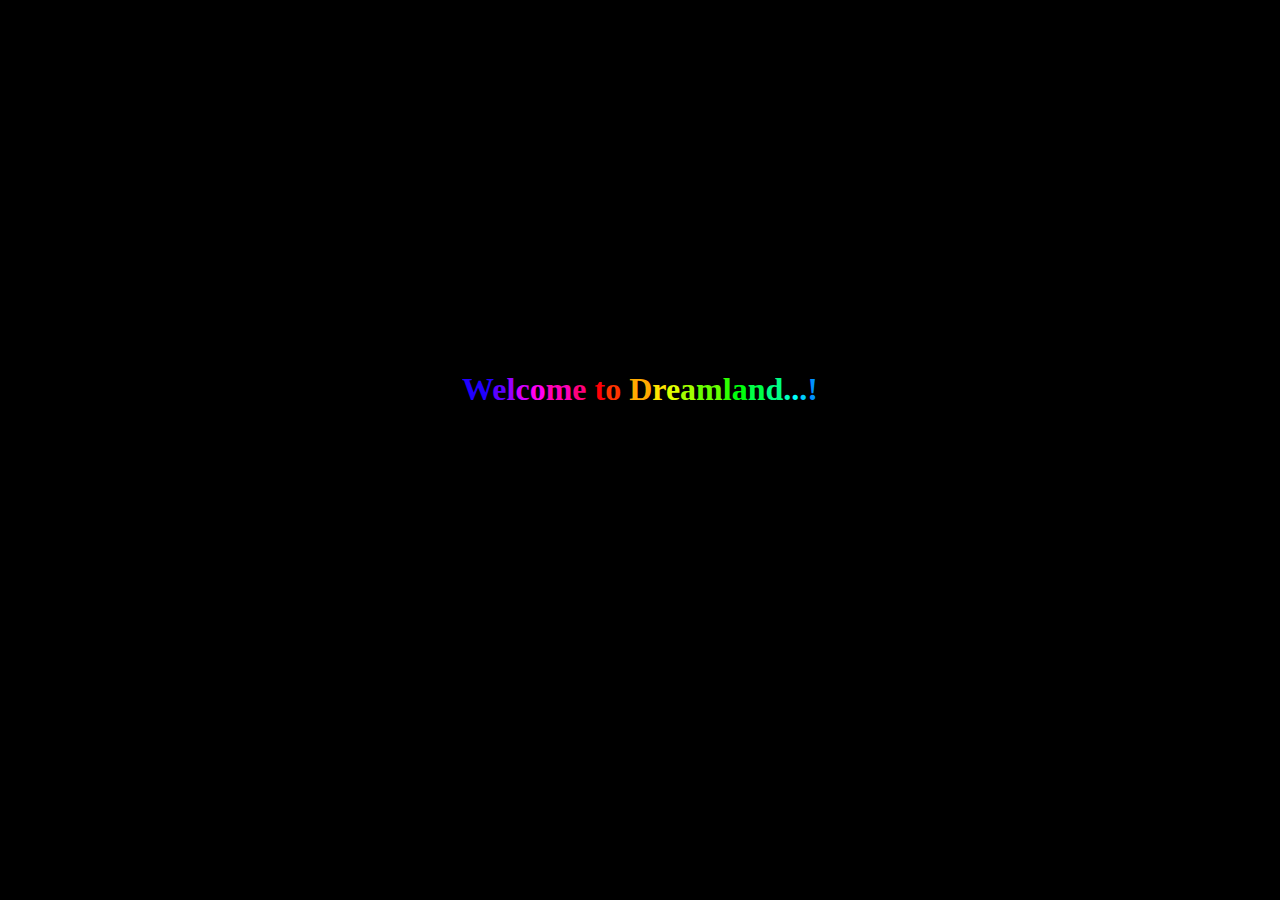
<file: my/pages/welcome.html>
<html>
<title></title>
<head>
    <meta name="viewport" content="width=device-width, initial-scale=1">
    <style type="text/css">
        html: {background:#000000;}
        body{
        background:#000000;
        margin-top:0px;
        margin-left:0;
        margin-right:0;
        margin-bottom:0;
        padding:0 0 0 0;
        }
    </style>

</head>
<body>

<div style='width:100%;height:350px;  background: #000000 url(https://live.staticflickr.com//65535//48657674886_d26b99c4cd_o.png) no-repeat center top; background-size: 350px 350px;'>
</div>

<div id="welcome" style="width: 450px; background-color: #000000; margin:0 auto;">
<script  type=text/javascript>

<!-- Begin

/* This script and many more are available free online at

The JavaScript Source!! http://javascript.internet.com

Created by: HaganeNoKokoro :: http://tinyurl.com/buvp9 */

/*

 * Notes on hue

 *

 * This script uses hue rotation in the following manner:

 * hue=0   is red (#FF0000)

 * hue=60  is yellow (#FFFF00)

 * hue=120 is green (#00FF00)

 * hue=180 is cyan (#00FFFF)

 * hue=240 is blue (#0000FF)

 * hue=300 is magenta (#FF00FF)

 * hue=360 is hue=0 (#FF0000)

 *

 * Notes on the script

 *

 * This script should function in any browser that supports document.getElementById

 * It has been tested in Netscape7, Mozilla Firefox 1.0, and Internet Explorer 6

 *

 * Accessibility

 *

 * The script does not write the string out, but rather takes it from an existing

 * HTML element. Therefore, users with javascript disabled will not be adverely affected.

 * They just won't get the pretty colors.

 */

/*

 * splits par.firstChild.data into 1 span for each letter

 * ARGUMENTS

 *   span - HTML element containing a text node as the only element

 */

function toSpans(span) {

  var str=span.firstChild.data;

  var a=str.length;

  span.removeChild(span.firstChild);

  for(var i=0; i<a; i++) {

    var theSpan=document.createElement("SPAN");

    theSpan.appendChild(document.createTextNode(str.charAt(i)));

    span.appendChild(theSpan);

  }

}

/*

 * creates a rainbowspan object

 * whose letters will be colored [deg] degrees of hue

 * ARGUMENTS

 *   span - HTML element to apply the effect to (text only, no HTML)

 *   hue - what degree of hue to start at (0-359)

 *   deg - how many hue degrees should be traversed from beginning to end of the string (360 => once around, 720 => twice, etc)

 *   brt - brightness (0-255, 0 => black, 255 => full color)

 *   spd - how many ms between moveRainbow calls (less => faster)

 *   hspd - how many hue degrees to move every time moveRainbow is called (0-359, closer to 180 => faster)

 */

function RainbowSpan(span, hue, deg, brt, spd, hspd) {

    this.deg=(deg==null?360:Math.abs(deg));

    this.hue=(hue==null?0:Math.abs(hue)%360);

    this.hspd=(hspd==null?3:Math.abs(hspd)%360);

    this.length=span.firstChild.data.length;

    this.span=span;

    this.speed=(spd==null?50:Math.abs(spd));

    this.hInc=this.deg/this.length;

    this.brt=(brt==null?255:Math.abs(brt)%256);

    this.timer=null;

    toSpans(span);

    this.moveRainbow();

}

/*

 * sets the colors of the children of [this] as a hue-rotating rainbow starting at this.hue;

 * requires something to manage ch externally

 * I had to make the RainbowSpan class because M$IE wouldn't let me attach this prototype to [Object]

 */

RainbowSpan.prototype.moveRainbow = function() {

  if(this.hue>359) this.hue-=360;

  var color;

  var b=this.brt;

  var a=this.length;

  var h=this.hue;

  for(var i=0; i<a; i++) {

    if(h>359) h-=360;

    if(h<60) { color=Math.floor(((h)/60)*b); red=b;grn=color;blu=0; }

    else if(h<120) { color=Math.floor(((h-60)/60)*b); red=b-color;grn=b;blu=0; }

    else if(h<180) { color=Math.floor(((h-120)/60)*b); red=0;grn=b;blu=color; }

    else if(h<240) { color=Math.floor(((h-180)/60)*b); red=0;grn=b-color;blu=b; }

    else if(h<300) { color=Math.floor(((h-240)/60)*b); red=color;grn=0;blu=b; }

    else { color=Math.floor(((h-300)/60)*b); red=b;grn=0;blu=b-color; }

    h+=this.hInc;

    this.span.childNodes[i].style.color="rgb("+red+", "+grn+", "+blu+")";

  }

  this.hue+=this.hspd;

}

// End -->

</script>
 <!-- STEP TWO: Copy this code into the BODY of your HTML document  -->
<div align=center>
<h1 id=r1>
Welcome to Dreamland...!
</h1>
</div>
<script type=text/javascript>

var r1=document.getElementById("r1"); //get span to apply rainbow

var myRainbowSpan=new RainbowSpan(r1, 0, 360, 255, 50, 18); //apply static rainbow effect

myRainbowSpan.timer=window.setInterval("myRainbowSpan.moveRainbow()", myRainbowSpan.speed);

</script>
<div align=center>
<p id=r2>
</p>
</div>
<script type=text/javascript>

var r2=document.getElementById("r2"); //get span to apply rainbow

var myRainbowSpan2=new RainbowSpan(r2, 0, 360, 255, 50, 348); //apply static rainbow effect

myRainbowSpan2.timer=window.setInterval("myRainbowSpan2.moveRainbow()", myRainbowSpan2.speed);

</script>

 <script language=javascript>

<!---->

<!---->
<!-- Begin

var NS4 = (document.layers);

var IE4 = (document.all);

var win = this;

var n   = 0;

function findInPage(str) {

var txt, i, found;

if (str == "")

return false;

if (NS4) {

if (!win.find(str))

while(win.find(str, false, true))

n++;

else

n++;

if (n == 0) alert(str + " was not found on this page.");

}

if (IE4) {

txt = win.document.body.createTextRange();

for (i = 0; i <= n && (found = txt.findText(str)) != false; i++) {

txt.moveStart("character", 1);

txt.moveEnd("textedit");

}

if (found) {

txt.moveStart("character", -1);

txt.findText(str);

txt.select();

txt.scrollIntoView();

n++;

}

else {

if (n > 0) {

n = 0;

findInPage(str);

}

else

alert(str + " was not found on this page.");

}

}

return false;

}

//  End -->

</script>

<!-- STEP TWO: Copy this code into the BODY of your HTML document  -->
 </div>
</div> 
</body>
</html>
</file>
<file: stylesheets/styles.css>
@font-face {
  font-family: 'OpenSansLight';
  src: url("../fonts/OpenSans-Light-webfont.eot");
  src: url("../fonts/OpenSans-Light-webfont.eot?#iefix") format("embedded-opentype"), url("../fonts/OpenSans-Light-webfont.woff") format("woff"), url("../fonts/OpenSans-Light-webfont.ttf") format("truetype"), url("../fonts/OpenSans-Light-webfont.svg#OpenSansLight") format("svg");
  font-weight: normal;
  font-style: normal;
}

@font-face {
  font-family: 'OpenSansLightItalic';
  src: url("../fonts/OpenSans-LightItalic-webfont.eot");
  src: url("../fonts/OpenSans-LightItalic-webfont.eot?#iefix") format("embedded-opentype"), url("../fonts/OpenSans-LightItalic-webfont.woff") format("woff"), url("../fonts/OpenSans-LightItalic-webfont.ttf") format("truetype"), url("../fonts/OpenSans-LightItalic-webfont.svg#OpenSansLightItalic") format("svg");
  font-weight: normal;
  font-style: normal;
}

@font-face {
  font-family: 'OpenSansRegular';
  src: url("../fonts/OpenSans-Regular-webfont.eot");
  src: url("../fonts/OpenSans-Regular-webfont.eot?#iefix") format("embedded-opentype"), url("../fonts/OpenSans-Regular-webfont.woff") format("woff"), url("../fonts/OpenSans-Regular-webfont.ttf") format("truetype"), url("../fonts/OpenSans-Regular-webfont.svg#OpenSansRegular") format("svg");
  font-weight: normal;
  font-style: normal;
  -webkit-font-smoothing: antialiased;
}

@font-face {
  font-family: 'OpenSansItalic';
  src: url("../fonts/OpenSans-Italic-webfont.eot");
  src: url("../fonts/OpenSans-Italic-webfont.eot?#iefix") format("embedded-opentype"), url("../fonts/OpenSans-Italic-webfont.woff") format("woff"), url("../fonts/OpenSans-Italic-webfont.ttf") format("truetype"), url("../fonts/OpenSans-Italic-webfont.svg#OpenSansItalic") format("svg");
  font-weight: normal;
  font-style: normal;
  -webkit-font-smoothing: antialiased;
}

@font-face {
  font-family: 'OpenSansSemibold';
  src: url("../fonts/OpenSans-Semibold-webfont.eot");
  src: url("../fonts/OpenSans-Semibold-webfont.eot?#iefix") format("embedded-opentype"), url("../fonts/OpenSans-Semibold-webfont.woff") format("woff"), url("../fonts/OpenSans-Semibold-webfont.ttf") format("truetype"), url("../fonts/OpenSans-Semibold-webfont.svg#OpenSansSemibold") format("svg");
  font-weight: normal;
  font-style: normal;
  -webkit-font-smoothing: antialiased;
}

@font-face {
  font-family: 'OpenSansSemiboldItalic';
  src: url("../fonts/OpenSans-SemiboldItalic-webfont.eot");
  src: url("../fonts/OpenSans-SemiboldItalic-webfont.eot?#iefix") format("embedded-opentype"), url("../fonts/OpenSans-SemiboldItalic-webfont.woff") format("woff"), url("../fonts/OpenSans-SemiboldItalic-webfont.ttf") format("truetype"), url("../fonts/OpenSans-SemiboldItalic-webfont.svg#OpenSansSemiboldItalic") format("svg");
  font-weight: normal;
  font-style: normal;
  -webkit-font-smoothing: antialiased;
}

@font-face {
  font-family: 'OpenSansBold';
  src: url("../fonts/OpenSans-Bold-webfont.eot");
  src: url("../fonts/OpenSans-Bold-webfont.eot?#iefix") format("embedded-opentype"), url("../fonts/OpenSans-Bold-webfont.woff") format("woff"), url("../fonts/OpenSans-Bold-webfont.ttf") format("truetype"), url("../fonts/OpenSans-Bold-webfont.svg#OpenSansBold") format("svg");
  font-weight: normal;
  font-style: normal;
  -webkit-font-smoothing: antialiased;
}

@font-face {
  font-family: 'OpenSansBoldItalic';
  src: url("../fonts/OpenSans-BoldItalic-webfont.eot");
  src: url("../fonts/OpenSans-BoldItalic-webfont.eot?#iefix") format("embedded-opentype"), url("../fonts/OpenSans-BoldItalic-webfont.woff") format("woff"), url("../fonts/OpenSans-BoldItalic-webfont.ttf") format("truetype"), url("../fonts/OpenSans-BoldItalic-webfont.svg#OpenSansBoldItalic") format("svg");
  font-weight: normal;
  font-style: normal;
  -webkit-font-smoothing: antialiased;
}

/* normalize.css 2012-02-07T12:37 UTC - https://github.com/necolas/normalize.css */
/* =============================================================================
   HTML5 display definitions
   ========================================================================== */
/*
 * Corrects block display not defined in IE6/7/8/9 & FF3
 */
article,
aside,
details,
figcaption,
figure,
footer,
header,
hgroup,
nav,
section,
summary {
  display: block;
}

/*
 * Corrects inline-block display not defined in IE6/7/8/9 & FF3
 */
audio,
canvas,
video {
  display: inline-block;
  *display: inline;
  *zoom: 1;
}

/*
 * Prevents modern browsers from displaying 'audio' without controls
 */
audio:not([controls]) {
  display: none;
}

/*
 * Addresses styling for 'hidden' attribute not present in IE7/8/9, FF3, S4
 * Known issue: no IE6 support
 */
[hidden] {
  display: none;
}

/* =============================================================================
   Base
   ========================================================================== */
/*
 * 1. Corrects text resizing oddly in IE6/7 when body font-size is set using em units
 *    http://clagnut.com/blog/348/#c790
 * 2. Prevents iOS text size adjust after orientation change, without disabling user zoom
 *    www.456bereastreet.com/archive/201012/controlling_text_size_in_safari_for_ios_without_disabling_user_zoom/
 */
html {
  font-size: 100%;
  /* 1 */
  -webkit-text-size-adjust: 100%;
  /* 2 */
  -ms-text-size-adjust: 100%;
  /* 2 */
}

/*
 * Addresses font-family inconsistency between 'textarea' and other form elements.
 */
html,
button,
input,
select,
textarea {
  font-family: sans-serif;
}

/*
 * Addresses margins handled incorrectly in IE6/7
 */
body {
  margin: 0;
}

/* =============================================================================
   Links
   ========================================================================== */
/*
 * Addresses outline displayed oddly in Chrome
 */
a:focus {
  outline: thin dotted;
}

/*
 * Improves readability when focused and also mouse hovered in all browsers
 * people.opera.com/patrickl/experiments/keyboard/test
 */
a:hover,
a:active {
  outline: 0;
}

/* =============================================================================
   Typography
   ========================================================================== */
/*
 * Addresses font sizes and margins set differently in IE6/7
 * Addresses font sizes within 'section' and 'article' in FF4+, Chrome, S5
 */
h1 {
  font-size: 2em;
  margin: 0.67em 0;
}

h2 {
  font-size: 1.5em;
  margin: 0.83em 0;
}

h3 {
  font-size: 1.17em;
  margin: 1em 0;
}

h4 {
  font-size: 1em;
  margin: 1.33em 0;
}

h5 {
  font-size: 0.83em;
  margin: 1.67em 0;
}

h6 {
  font-size: 0.75em;
  margin: 2.33em 0;
}

/*
 * Addresses styling not present in IE7/8/9, S5, Chrome
 */
abbr[title] {
  border-bottom: 1px dotted;
}

/*
 * Addresses style set to 'bolder' in FF3+, S4/5, Chrome
*/
b,
strong {
  font-weight: bold;
}

blockquote {
  margin: 1em 40px;
}

/*
 * Addresses styling not present in S5, Chrome
 */
dfn {
  font-style: italic;
}

/*
 * Addresses styling not present in IE6/7/8/9
 */
mark {
  background: #ff0;
  color: #000;
}

/*
 * Addresses margins set differently in IE6/7
 */
p,
pre {
  margin: 1em 0;
}

/*
 * Corrects font family set oddly in IE6, S4/5, Chrome
 * en.wikipedia.org/wiki/User:Davidgothberg/Test59
 */
pre,
code,
kbd,
samp {
  font-family: monospace, serif;
  _font-family: 'courier new', monospace;
  font-size: 1em;
}

/*
 * 1. Addresses CSS quotes not supported in IE6/7
 * 2. Addresses quote property not supported in S4
 */
/* 1 */
q {
  quotes: none;
}

/* 2 */
q:before,
q:after {
  content: '';
  content: none;
}

small {
  font-size: 75%;
}

/*
 * Prevents sub and sup affecting line-height in all browsers
 * gist.github.com/413930
 */
sub,
sup {
  font-size: 75%;
  line-height: 0;
  position: relative;
  vertical-align: baseline;
}

sup {
  top: -0.5em;
}

sub {
  bottom: -0.25em;
}

/* =============================================================================
   Lists
   ========================================================================== */
/*
 * Addresses margins set differently in IE6/7
 */
dl,
menu,
ol,
ul {
  margin: 1em 0;
}

dd {
  margin: 0 0 0 40px;
}

/*
 * Addresses paddings set differently in IE6/7
 */
menu,
ol,
ul {
  padding: 0 0 0 40px;
}

/*
 * Corrects list images handled incorrectly in IE7
 */
nav ul,
nav ol {
  list-style: none;
  list-style-image: none;
}

/* =============================================================================
   Embedded content
   ========================================================================== */
/*
 * 1. Removes border when inside 'a' element in IE6/7/8/9, FF3
 * 2. Improves image quality when scaled in IE7
 *    code.flickr.com/blog/2008/11/12/on-ui-quality-the-little-things-client-side-image-resizing/
 */
img {
  border: 0;
  /* 1 */
  -ms-interpolation-mode: bicubic;
  /* 2 */
}

/*
 * Corrects overflow displayed oddly in IE9
 */
svg:not(:root) {
  overflow: hidden;
}

/* =============================================================================
   Figures
   ========================================================================== */
/*
 * Addresses margin not present in IE6/7/8/9, S5, O11
 */
figure {
  margin: 0;
}

/* =============================================================================
   Forms
   ========================================================================== */
/*
 * Corrects margin displayed oddly in IE6/7
 */
form {
  margin: 0;
}

/*
 * Define consistent border, margin, and padding
 */
fieldset {
  border: 1px solid #c0c0c0;
  margin: 0 2px;
  padding: 0.35em 0.625em 0.75em;
}

/*
 * 1. Corrects color not being inherited in IE6/7/8/9
 * 2. Corrects text not wrapping in FF3 
 * 3. Corrects alignment displayed oddly in IE6/7
 */
legend {
  border: 0;
  /* 1 */
  padding: 0;
  white-space: normal;
  /* 2 */
  *margin-left: -7px;
  /* 3 */
}

/*
 * 1. Corrects font size not being inherited in all browsers
 * 2. Addresses margins set differently in IE6/7, FF3+, S5, Chrome
 * 3. Improves appearance and consistency in all browsers
 */
button,
input,
select,
textarea {
  font-size: 100%;
  /* 1 */
  margin: 0;
  /* 2 */
  vertical-align: baseline;
  /* 3 */
  *vertical-align: middle;
  /* 3 */
}

/*
 * Addresses FF3/4 setting line-height on 'input' using !important in the UA stylesheet
 */
button,
input {
  line-height: normal;
  /* 1 */
}

/*
 * 1. Improves usability and consistency of cursor style between image-type 'input' and others
 * 2. Corrects inability to style clickable 'input' types in iOS
 * 3. Removes inner spacing in IE7 without affecting normal text inputs
 *    Known issue: inner spacing remains in IE6
 */
button,
input[type="button"],
input[type="reset"],
input[type="submit"] {
  cursor: pointer;
  /* 1 */
  -webkit-appearance: button;
  /* 2 */
  *overflow: visible;
  /* 3 */
}

/*
 * Re-set default cursor for disabled elements
 */
button[disabled],
input[disabled] {
  cursor: default;
}

/*
 * 1. Addresses box sizing set to content-box in IE8/9
 * 2. Removes excess padding in IE8/9
 * 3. Removes excess padding in IE7
      Known issue: excess padding remains in IE6
 */
input[type="checkbox"],
input[type="radio"] {
  box-sizing: border-box;
  /* 1 */
  padding: 0;
  /* 2 */
  *height: 13px;
  /* 3 */
  *width: 13px;
  /* 3 */
}

/*
 * 1. Addresses appearance set to searchfield in S5, Chrome
 * 2. Addresses box-sizing set to border-box in S5, Chrome (include -moz to future-proof)
 */
input[type="search"] {
  -webkit-appearance: textfield;
  /* 1 */
  -moz-box-sizing: content-box;
  -webkit-box-sizing: content-box;
  /* 2 */
  box-sizing: content-box;
}

/*
 * Removes inner padding and search cancel button in S5, Chrome on OS X
 */
input[type="search"]::-webkit-search-decoration,
input[type="search"]::-webkit-search-cancel-button {
  -webkit-appearance: none;
}

/*
 * Removes inner padding and border in FF3+
 * www.sitepen.com/blog/2008/05/14/the-devils-in-the-details-fixing-dojos-toolbar-buttons/
 */
button::-moz-focus-inner,
input::-moz-focus-inner {
  border: 0;
  padding: 0;
}

/*
 * 1. Removes default vertical scrollbar in IE6/7/8/9
 * 2. Improves readability and alignment in all browsers
 */
textarea {
  overflow: auto;
  /* 1 */
  vertical-align: top;
  /* 2 */
}

/* =============================================================================
   Tables
   ========================================================================== */
/*
 * Remove most spacing between table cells
 */
table {
  border-collapse: collapse;
  border-spacing: 0;
}

body {
  padding: 0px 0 20px 0px;
  margin: 0px;
  font: 14px/1.5 "OpenSansRegular", "Helvetica Neue", Helvetica, Arial, sans-serif;
  color: #f0e7d5;
  font-weight: normal;
  background: #252525;
  background-attachment: fixed !important;
  background: -webkit-gradient(linear, 50% 0%, 50% 100%, color-stop(0%, #2a2a29), color-stop(100%, #1c1c1c));
  background: -webkit-linear-gradient(#2a2a29, #1c1c1c);
  background: -moz-linear-gradient(#2a2a29, #1c1c1c);
  background: -o-linear-gradient(#2a2a29, #1c1c1c);
  background: -ms-linear-gradient(#2a2a29, #1c1c1c);
  background: linear-gradient(#2a2a29, #1c1c1c);
}

h1, h2, h3, h4, h5, h6 {
  color: #e8e8e8;
  margin: 0 0 10px;
  font-family: 'OpenSansRegular', "Helvetica Neue", Helvetica, Arial, sans-serif;
  font-weight: normal;
}

p, ul, ol, table, pre, dl {
  margin: 0 0 20px;
}

h1, h2, h3 {
  line-height: 1.1;
}

h1 {
  font-size: 28px;
}

h2 {
  font-size: 24px;
}

h4, h5, h6 {
  color: #e8e8e8;
}

h3 {
  font-size: 18px;
  line-height: 24px;
  font-family: 'OpenSansRegular', "Helvetica Neue", Helvetica, Arial, sans-serif !important;
  font-weight: normal;
  color: #b6b6b6;
}

a {
  color: #ffcc00;
  font-weight: 400;
  text-decoration: none;
}
a:hover {
  color: #ffeb9b;
}

a small {
  font-size: 11px;
  color: #666;
  margin-top: -0.6em;
  display: block;
}

ul {
  list-style-image: url("../images/bullet.png");
}

strong {
  font-family: 'OpenSansBold', "Helvetica Neue", Helvetica, Arial, sans-serif !important;
  font-weight: normal;
}

.wrapper {
  max-width: 650px;
  margin: 0 auto;
  position: relative;
  padding: 0 20px;
}

section img {
  max-width: 100%;
}

blockquote {
  border-left: 3px solid #ffcc00;
  margin: 0;
  padding: 0 0 0 20px;
  font-style: italic;
}

code {
  font-family: "Lucida Sans", Monaco, Bitstream Vera Sans Mono, Lucida Console, Terminal;
  color: #efefef;
  font-size: 13px;
  margin: 0 4px;
  padding: 4px 6px;
  -moz-border-radius: 2px;
  -webkit-border-radius: 2px;
  -o-border-radius: 2px;
  -ms-border-radius: 2px;
  -khtml-border-radius: 2px;
  border-radius: 2px;
}

pre {
  padding: 8px 15px;
  background: #191919;
  -moz-border-radius: 2px;
  -webkit-border-radius: 2px;
  -o-border-radius: 2px;
  -ms-border-radius: 2px;
  -khtml-border-radius: 2px;
  border-radius: 2px;
  border: 1px solid #121212;
  -moz-box-shadow: inset 0 1px 3px rgba(0, 0, 0, 0.3);
  -webkit-box-shadow: inset 0 1px 3px rgba(0, 0, 0, 0.3);
  -o-box-shadow: inset 0 1px 3px rgba(0, 0, 0, 0.3);
  box-shadow: inset 0 1px 3px rgba(0, 0, 0, 0.3);
  overflow: auto;
  overflow-y: hidden;
}
pre code {
  color: #efefef;
  text-shadow: 0px 1px 0px #000;
  margin: 0;
  padding: 0;
}

table {
  width: 100%;
  border-collapse: collapse;
}

th {
  text-align: left;
  padding: 5px 10px;
  border-bottom: 1px solid #434343;
  color: #b6b6b6;
  font-family: 'OpenSansSemibold', "Helvetica Neue", Helvetica, Arial, sans-serif !important;
  font-weight: normal;
}

td {
  text-align: left;
  padding: 5px 10px;
  border-bottom: 1px solid #434343;
}

hr {
  border: 0;
  outline: none;
  height: 3px;
  background: transparent url("../images/hr.gif") center center repeat-x;
  margin: 0 0 20px;
}

dt {
  color: #F0E7D5;
  font-family: 'OpenSansSemibold', "Helvetica Neue", Helvetica, Arial, sans-serif !important;
  font-weight: normal;
}

#header {
  z-index: 100;
  left: 0;
  top: 0px;
  height: 60px;
  width: 100%;
  position: fixed;
  background: url(../images/nav-bg.gif) #353535;
  border-bottom: 4px solid #434343;
  -moz-box-shadow: 0px 1px 3px rgba(0, 0, 0, 0.25);
  -webkit-box-shadow: 0px 1px 3px rgba(0, 0, 0, 0.25);
  -o-box-shadow: 0px 1px 3px rgba(0, 0, 0, 0.25);
  box-shadow: 0px 1px 3px rgba(0, 0, 0, 0.25);
}
#header nav {
  max-width: 650px;
  margin: 0 auto;
  padding: 0 10px;
  background: blue;
  margin: 6px auto;
}
#header nav li {
  font-family: 'OpenSansLight', "Helvetica Neue", Helvetica, Arial, sans-serif;
  font-weight: normal;
  list-style: none;
  display: inline;
  color: white;
  line-height: 50px;
  text-shadow: 0px 1px 0px rgba(0, 0, 0, 0.2);
  font-size: 14px;
}
#header nav li a {
  color: white;
  border: 1px solid #5d910b;
  background: -webkit-gradient(linear, 50% 0%, 50% 100%, color-stop(0%, #93bd20), color-stop(100%, #659e10));
  background: -webkit-linear-gradient(#93bd20, #659e10);
  background: -moz-linear-gradient(#93bd20, #659e10);
  background: -o-linear-gradient(#93bd20, #659e10);
  background: -ms-linear-gradient(#93bd20, #659e10);
  background: linear-gradient(#93bd20, #659e10);
  -moz-border-radius: 2px;
  -webkit-border-radius: 2px;
  -o-border-radius: 2px;
  -ms-border-radius: 2px;
  -khtml-border-radius: 2px;
  border-radius: 2px;
  -moz-box-shadow: inset 0px 1px 0px rgba(255, 255, 255, 0.3), 0px 3px 7px rgba(0, 0, 0, 0.7);
  -webkit-box-shadow: inset 0px 1px 0px rgba(255, 255, 255, 0.3), 0px 3px 7px rgba(0, 0, 0, 0.7);
  -o-box-shadow: inset 0px 1px 0px rgba(255, 255, 255, 0.3), 0px 3px 7px rgba(0, 0, 0, 0.7);
  box-shadow: inset 0px 1px 0px rgba(255, 255, 255, 0.3), 0px 3px 7px rgba(0, 0, 0, 0.7);
  background-color: #93bd20;
  padding: 10px 12px;
  margin-top: 6px;
  line-height: 14px;
  font-size: 14px;
  display: inline-block;
  text-align: center;
}
#header nav li a:hover {
  background: -webkit-gradient(linear, 50% 0%, 50% 100%, color-stop(0%, #749619), color-stop(100%, #527f0e));
  background: -webkit-linear-gradient(#749619, #527f0e);
  background: -moz-linear-gradient(#749619, #527f0e);
  background: -o-linear-gradient(#749619, #527f0e);
  background: -ms-linear-gradient(#749619, #527f0e);
  background: linear-gradient(#749619, #527f0e);
  background-color: #659e10;
  border: 1px solid #527f0e;
  -moz-box-shadow: inset 0px 1px 1px rgba(0, 0, 0, 0.2), 0px 1px 0px rgba(0, 0, 0, 0);
  -webkit-box-shadow: inset 0px 1px 1px rgba(0, 0, 0, 0.2), 0px 1px 0px rgba(0, 0, 0, 0);
  -o-box-shadow: inset 0px 1px 1px rgba(0, 0, 0, 0.2), 0px 1px 0px rgba(0, 0, 0, 0);
  box-shadow: inset 0px 1px 1px rgba(0, 0, 0, 0.2), 0px 1px 0px rgba(0, 0, 0, 0);
}
#header nav li.fork {
  float: left;
  margin-left: 0px;
}
#header nav li.downloads {
  float: right;
  margin-left: 6px;
}
#header nav li.title {
  float: right;
  margin-right: 10px;
  font-size: 11px;
}

section {
  max-width: 650px;
  padding: 30px 0px 50px 0px;
  margin: 20px 0;
  margin-top: 70px;
}
section #title {
  border: 0;
  outline: none;
  margin: 0 0 50px 0;
  padding: 0 0 5px 0;
}
section #title h1 {
  font-family: 'OpenSansLight', "Helvetica Neue", Helvetica, Arial, sans-serif;
  font-weight: normal;
  font-size: 40px;
  text-align: center;
  line-height: 36px;
}
section #title p {
  color: #d7cfbe;
  font-family: 'OpenSansLight', "Helvetica Neue", Helvetica, Arial, sans-serif;
  font-weight: normal;
  font-size: 18px;
  text-align: center;
}
section #title .credits {
  font-size: 11px;
  font-family: 'OpenSansRegular', "Helvetica Neue", Helvetica, Arial, sans-serif;
  font-weight: normal;
  color: #696969;
  margin-top: -10px;
}
section #title .credits.left {
  float: left;
}
section #title .credits.right {
  float: right;
}

@media print, screen and (max-width: 720px) {
  #title .credits {
    display: block;
    width: 100%;
    line-height: 30px;
    text-align: center;
  }
  #title .credits .left {
    float: none;
    display: block;
  }
  #title .credits .right {
    float: none;
    display: block;
  }
}
@media print, screen and (max-width: 480px) {
  #header {
    margin-top: -20px;
  }

  section {
    margin-top: 40px;
  }

  nav {
    display: none;
  }
}
</file>
<file: stylesheets/github-dark.css>
/*
The MIT License (MIT)

Copyright (c) 2016 GitHub, Inc.

Permission is hereby granted, free of charge, to any person obtaining a copy
of this software and associated documentation files (the "Software"), to deal
in the Software without restriction, including without limitation the rights
to use, copy, modify, merge, publish, distribute, sublicense, and/or sell
copies of the Software, and to permit persons to whom the Software is
furnished to do so, subject to the following conditions:

The above copyright notice and this permission notice shall be included in all
copies or substantial portions of the Software.

THE SOFTWARE IS PROVIDED "AS IS", WITHOUT WARRANTY OF ANY KIND, EXPRESS OR
IMPLIED, INCLUDING BUT NOT LIMITED TO THE WARRANTIES OF MERCHANTABILITY,
FITNESS FOR A PARTICULAR PURPOSE AND NONINFRINGEMENT. IN NO EVENT SHALL THE
AUTHORS OR COPYRIGHT HOLDERS BE LIABLE FOR ANY CLAIM, DAMAGES OR OTHER
LIABILITY, WHETHER IN AN ACTION OF CONTRACT, TORT OR OTHERWISE, ARISING FROM,
OUT OF OR IN CONNECTION WITH THE SOFTWARE OR THE USE OR OTHER DEALINGS IN THE
SOFTWARE.

*/

.pl-c /* comment */ {
  color: #969896;
}

.pl-c1 /* constant, variable.other.constant, support, meta.property-name, support.constant, support.variable, meta.module-reference, markup.raw, meta.diff.header */,
.pl-s .pl-v /* string variable */ {
  color: #0099cd;
}

.pl-e /* entity */,
.pl-en /* entity.name */ {
  color: #9774cb;
}

.pl-smi /* variable.parameter.function, storage.modifier.package, storage.modifier.import, storage.type.java, variable.other */,
.pl-s .pl-s1 /* string source */ {
  color: #ddd;
}

.pl-ent /* entity.name.tag */ {
  color: #7bcc72;
}

.pl-k /* keyword, storage, storage.type */ {
  color: #cc2372;
}

.pl-s /* string */,
.pl-pds /* punctuation.definition.string, string.regexp.character-class */,
.pl-s .pl-pse .pl-s1 /* string punctuation.section.embedded source */,
.pl-sr /* string.regexp */,
.pl-sr .pl-cce /* string.regexp constant.character.escape */,
.pl-sr .pl-sre /* string.regexp source.ruby.embedded */,
.pl-sr .pl-sra /* string.regexp string.regexp.arbitrary-repitition */ {
  color: #3c66e2;
}

.pl-v /* variable */ {
  color: #fb8764;
}

.pl-id /* invalid.deprecated */ {
  color: #e63525;
}

.pl-ii /* invalid.illegal */ {
  color: #f8f8f8;
  background-color: #e63525;
}

.pl-sr .pl-cce /* string.regexp constant.character.escape */ {
  font-weight: bold;
  color: #7bcc72;
}

.pl-ml /* markup.list */ {
  color: #c26b2b;
}

.pl-mh /* markup.heading */,
.pl-mh .pl-en /* markup.heading entity.name */,
.pl-ms /* meta.separator */ {
  font-weight: bold;
  color: #264ec5;
}

.pl-mq /* markup.quote */ {
  color: #00acac;
}

.pl-mi /* markup.italic */ {
  font-style: italic;
  color: #ddd;
}

.pl-mb /* markup.bold */ {
  font-weight: bold;
  color: #ddd;
}

.pl-md /* markup.deleted, meta.diff.header.from-file */ {
  color: #bd2c00;
  background-color: #ffecec;
}

.pl-mi1 /* markup.inserted, meta.diff.header.to-file */ {
  color: #55a532;
  background-color: #eaffea;
}

.pl-mdr /* meta.diff.range */ {
  font-weight: bold;
  color: #9774cb;
}

.pl-mo /* meta.output */ {
  color: #264ec5;
}
</file>
<file: stylesheets/ie.css>
nav {
  display: none;
}
</file>
